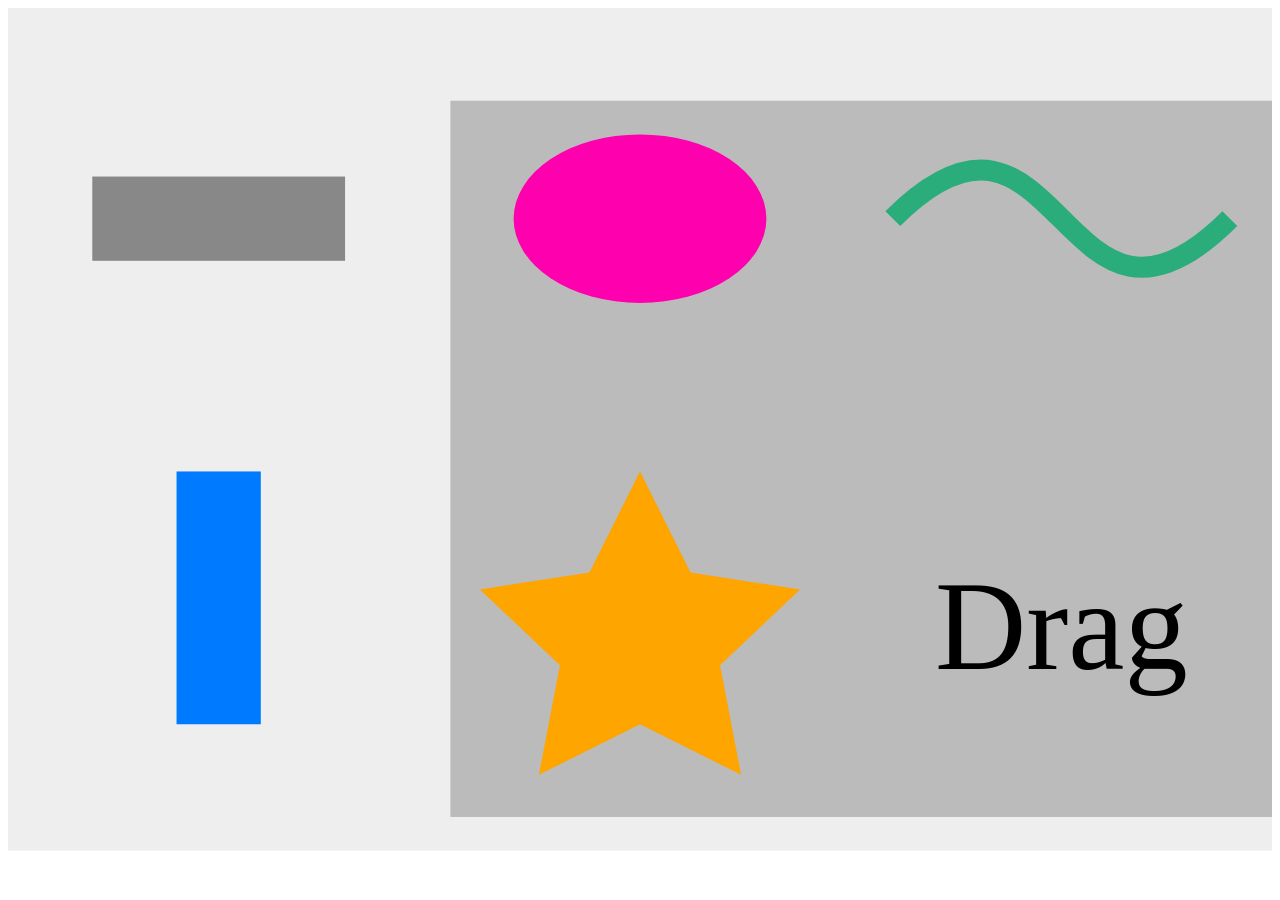
<file: index.html>
<html>

<head>
  <meta charset="utf-8" />
  <link rel="stylesheet" href="styles.css">
  <script type="text/javascript" src="makeDraggable.js"></script>
</head>

<body>
  <svg xmlns="http://www.w3.org/2000/svg" viewBox="0 0 30 20" onload="makeDraggable(evt)">

    <rect x="0" y="0" width="30" height="20" fill="#eee" />
    <rect x="10.5" y="2.2" width="19.5" height="17" fill="#bbb" />

    <rect class="static" fill="#888" x="2" y="4" width="6" height="2" />
    <rect class="draggable" fill="#007bff" x="4" y="11" width="2" height="6" />
    <ellipse class="draggable confine" fill="#ff00af" cx="5" cy="5" rx="3" ry="2" transform="translate(10, 0)" />
    <polygon class="draggable confine" fill="#ffa500"
      points="16.9 15.6 17.4 18.2 15 17 12.6 18.2 13.1 15.6 11.2 13.8 13.8 13.4 15 11 16.2 13.4 18.8 13.8" />
    <path class="draggable" stroke="#2bad7b" stroke-width="0.5" fill="none" d="M1 5C5 1 5 9 9 5"
      transform="translate(20)" />
    <text class="draggable confine" x="25" y="15" text-anchor="middle" font-size="3px"
      alignment-baseline="middle">Drag</text>
  </svg>
</body>

</html>
</file>
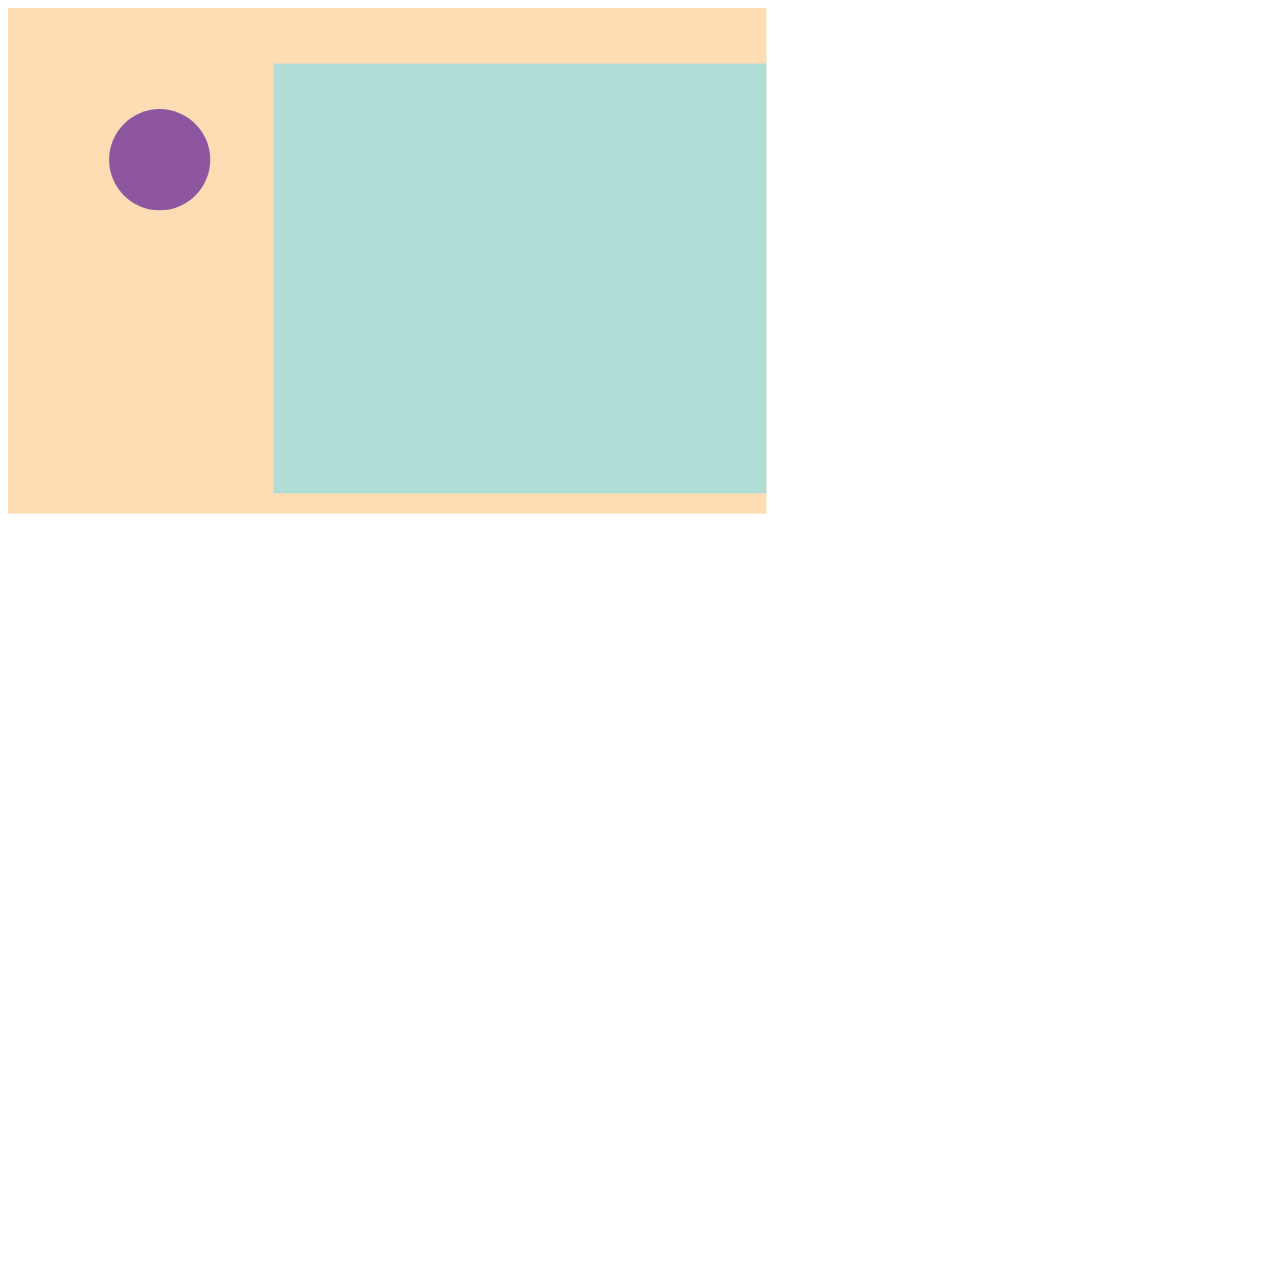
<file: drag_in_not_out.html>
<html>

<head>
  <meta charset="utf-8" />
  <link rel="stylesheet" href="styles.css">
  <script>
  function makeDraggable(evt) {

// get the event target
var svg = evt.target;

// bind eventlisteners to the svg the user is interacting with
// need three functions
// when drag started do X
// when dragging do Y
// when drag finished do Z
svg.addEventListener('mousedown', startDrag);
svg.addEventListener('mousemove', drag);
svg.addEventListener('mouseup', endDrag);
svg.addEventListener('mouseleave', endDrag);
svg.addEventListener('touchstart', startDrag);
svg.addEventListener('touchmove', drag);
svg.addEventListener('touchend', endDrag);
svg.addEventListener('touchleave', endDrag);
svg.addEventListener('touchcancel', endDrag);

var selectedElement, offset, transform,
  bbox, minX, maxX, minY, maxY, confined;

// create bounding box to confine the drag and drop area (to just the workspace),
// or like how blocks cannot be dragged inside the toolbox
var boundaryX1 = 10.5;
var boundaryX2 = 30;
var boundaryY1 = 2.2;
var boundaryY2 = 19.2;

// convert from screen coordinate system to SVG [a,b,c,d,e,f]
// this positions the corner of the rectangle where your mouse is
// so we need to use this to calculate the mouse offset in startDrag
function getMousePosition(evt) {
  var CTM = svg.getScreenCTM();
  // working on mobile consideration
  if (evt.touches) { evt = evt.touches[0]; }
  return {
    x: (evt.clientX - CTM.e) / CTM.a,
    y: (evt.clientY - CTM.f) / CTM.d
  };
}

function startDrag(evt) {
  // if the event target svg is allowed to be dragged then set selected element to event target
  // this means that svgs of class static cannot be draggeed
  if (evt.target.classList.contains('draggable')) {
    selectedElement = evt.target;
    offset = getMousePosition(evt);

    // Make sure the first transform on the element is a translate transform
    var transforms = selectedElement.transform.baseVal;

    if (transforms.length === 0 || transforms.getItem(0).type !== SVGTransform.SVG_TRANSFORM_TRANSLATE) {
      // Create an transform that translates by (0, 0)
      var translate = svg.createSVGTransform();
      translate.setTranslate(0, 0);
      selectedElement.transform.baseVal.insertItemBefore(translate, 0);
    }

    // Get initial translation
    transform = transforms.getItem(0);
    offset.x -= transform.matrix.e;
    offset.y -= transform.matrix.f;



    // using the class confied, set the boundaries of the svg movement
    confined = evt.target.classList.contains('confine');
    if (confined) {
      bbox = selectedElement.getBBox();
      minX = boundaryX1 - bbox.x;
      maxX = boundaryX2 - bbox.x - bbox.width;
      minY = boundaryY1 - bbox.y;
      maxY = boundaryY2 - bbox.y - bbox.height;
    }
  }
}

function drag(evt) {
  if (selectedElement) {
    evt.preventDefault();

    var coord = getMousePosition(evt);
    var dx = coord.x - offset.x;
    var dy = coord.y - offset.y;

    if (confined) {
      if (dx < minX) { dx = minX; }
      else if (dx > maxX) { dx = maxX; }
      if (dy < minY) { dy = minY; }
      else if (dy > maxY) { dy = maxY; }
    }

    transform.setTranslate(dx, dy);
  }
}

// remove event target so we stop dragging once mouse released
function endDrag(evt) {
  selectedElement = false;

  var r1 = evt.target.getBoundingClientRect();
  var r2 = document.getElementById('workspace').getBoundingClientRect()

  if (r2.left < r1.right )  {
    evt.target.classList.add('confine')
  }
  console.log("Blue Box class list: " + evt.target.classList)

}
}
</script>
</head>

<body>

  <!-- on load we leverage our dragging function -->
  <svg xmlns="http://www.w3.org/2000/svg" viewBox="0 0 50 50" onload="makeDraggable(evt)">

    <!-- background bounding box -->
    <rect x="0" y="0" width="30" height="20" fill="#FEDDB4" />

    <!-- drag area -->
    <rect id="workspace" class="workspace" x="10.5" y="2.2" width="19.5" height="17" fill="#B0DDD6" />

    <!-- class draggable == set cursor to move  -->
    <rect rx="15" ry="15" class="draggable" fill="#8E56A1" x="4" y="4" width="4" height="4" />

  </svg>

</body>

</html>
</file>
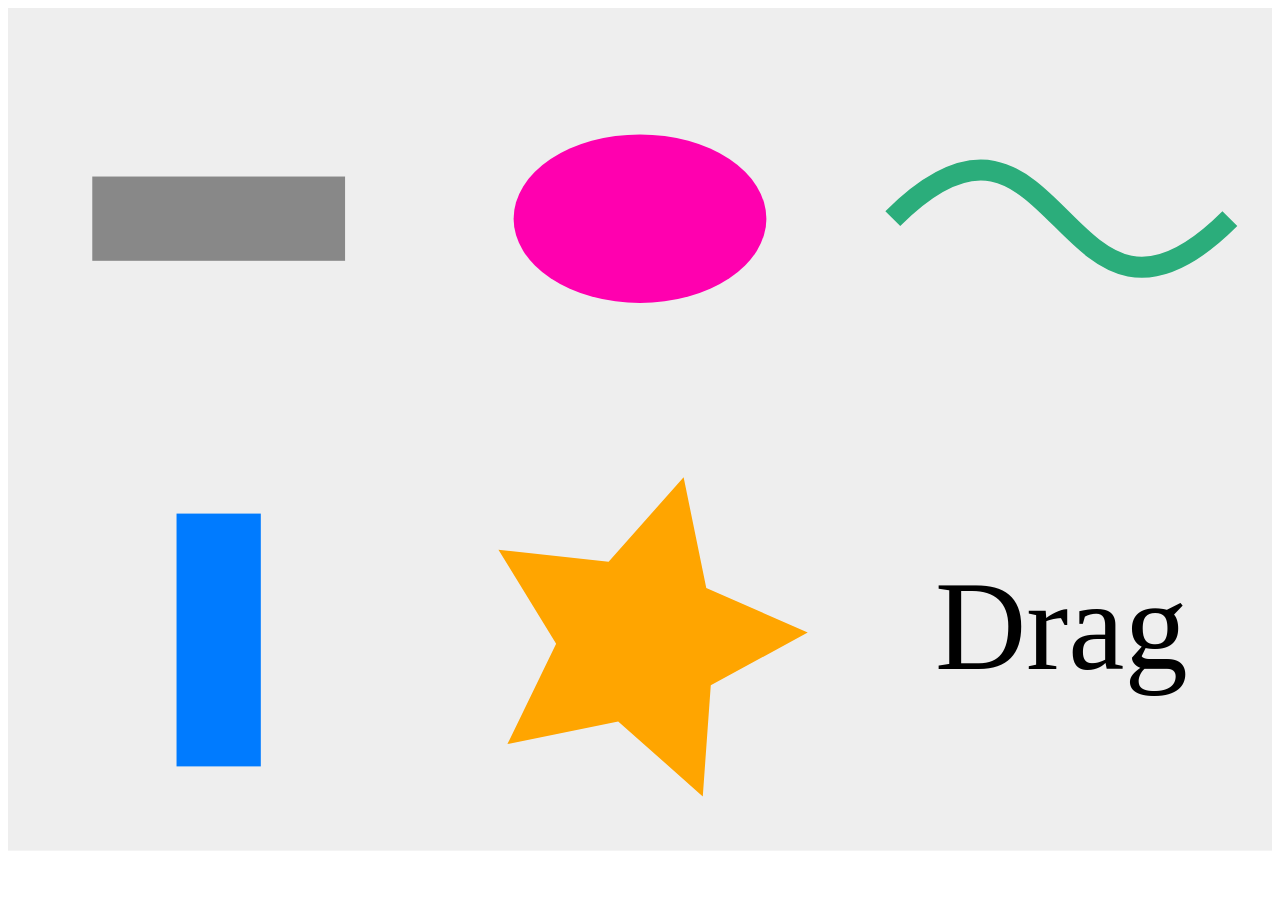
<file: group_drag.html>
<html>

<head>
  <meta charset="utf-8" />
  <link rel="stylesheet" href="styles.css">
  <script type="text/javascript" src="makeDraggable.js"></script>
</head>

<body>

<style>
      .static {
        cursor: not-allowed;
      }
      .draggable, .draggable-group {
        cursor: move;
      }
    </style>
    
    <script>
          function makeDraggable(evt) {
        var svg = evt.target;

        svg.addEventListener('mousedown', startDrag);
        svg.addEventListener('mousemove', drag);
        svg.addEventListener('mouseup', endDrag);
        svg.addEventListener('mouseleave', endDrag);
        svg.addEventListener('touchstart', startDrag);
        svg.addEventListener('touchmove', drag);
        svg.addEventListener('touchend', endDrag);
        svg.addEventListener('touchleave', endDrag);
        svg.addEventListener('touchcancel', endDrag);

        function getMousePosition(evt) {
          var CTM = svg.getScreenCTM();
          if (evt.touches) { evt = evt.touches[0]; }
          return {
            x: (evt.clientX - CTM.e) / CTM.a,
            y: (evt.clientY - CTM.f) / CTM.d
          };
        }

        var selectedElement, offset, transform;

        function initialiseDragging(evt) {
            offset = getMousePosition(evt);

            // Make sure the first transform on the element is a translate transform
            var transforms = selectedElement.transform.baseVal;

            if (transforms.length === 0 || transforms.getItem(0).type !== SVGTransform.SVG_TRANSFORM_TRANSLATE) {
              // Create an transform that translates by (0, 0)
              var translate = svg.createSVGTransform();
              translate.setTranslate(0, 0);
              selectedElement.transform.baseVal.insertItemBefore(translate, 0);
            }

            // Get initial translation
            transform = transforms.getItem(0);
            offset.x -= transform.matrix.e;
            offset.y -= transform.matrix.f;
        }

        function startDrag(evt) {
          if (evt.target.classList.contains('draggable')) {
            selectedElement = evt.target;
            initialiseDragging(evt);
            // rather than drag a single element, get class from parent 
            // if it contains draggable group then grab them all together
          } else if (evt.target.parentNode.classList.contains('draggable-group')) {
            selectedElement = evt.target.parentNode;
            initialiseDragging(evt);
          }
        }

        function drag(evt) {
          if (selectedElement) {
            evt.preventDefault();
            var coord = getMousePosition(evt);
            transform.setTranslate(coord.x - offset.x, coord.y - offset.y);
          }
        }

        function endDrag(evt) {
          selectedElement = false;
        }
      }</script>

<svg xmlns="http://www.w3.org/2000/svg"
     viewBox="0 0 30 20"
     onload="makeDraggable(evt)">
    
    <rect x="0" y="0" width="30" height="20" fill="#eee"/>
    <rect class="static" fill="#888" x="2" y="4" width="6" height="2"/>
    <rect class="draggable" fill="#007bff" x="2" y="4" width="6" height="2" transform="rotate(90, 5, 5) translate(10, 0)"/>
    <!-- In order for blocks to be dragged as a unit, add the class draggable group -->
    <!-- Detect blocks that are clicked together, then add this class? -->
    <g class="draggable-group">
      <ellipse fill="#ff00af" cx="5" cy="5" rx="3" ry="2" transform="translate(10, 0)"/>
      <polygon fill="#ffa500" transform="rotate(15, 15, 15)" points="16.9 15.6 17.4 18.2 15 17 12.6 18.2 13.1 15.6 11.2 13.8 13.8 13.4 15 11 16.2 13.4 18.8 13.8"/>
    </g>
    <g class="draggable-group">
      <path stroke="#2bad7b" stroke-width="0.5" fill="none" d="M1 5C5 1 5 9 9 5" transform="translate(20)"/>
      <text x="25" y="15" text-anchor="middle" font-size="3px" alignment-baseline="middle">Drag</text>
    </g>
</svg>

</body>

</html>
</file>
<file: styles.css>
.static {
  cursor: not-allowed;
}
.draggable {
  cursor: move;
}
</file>
